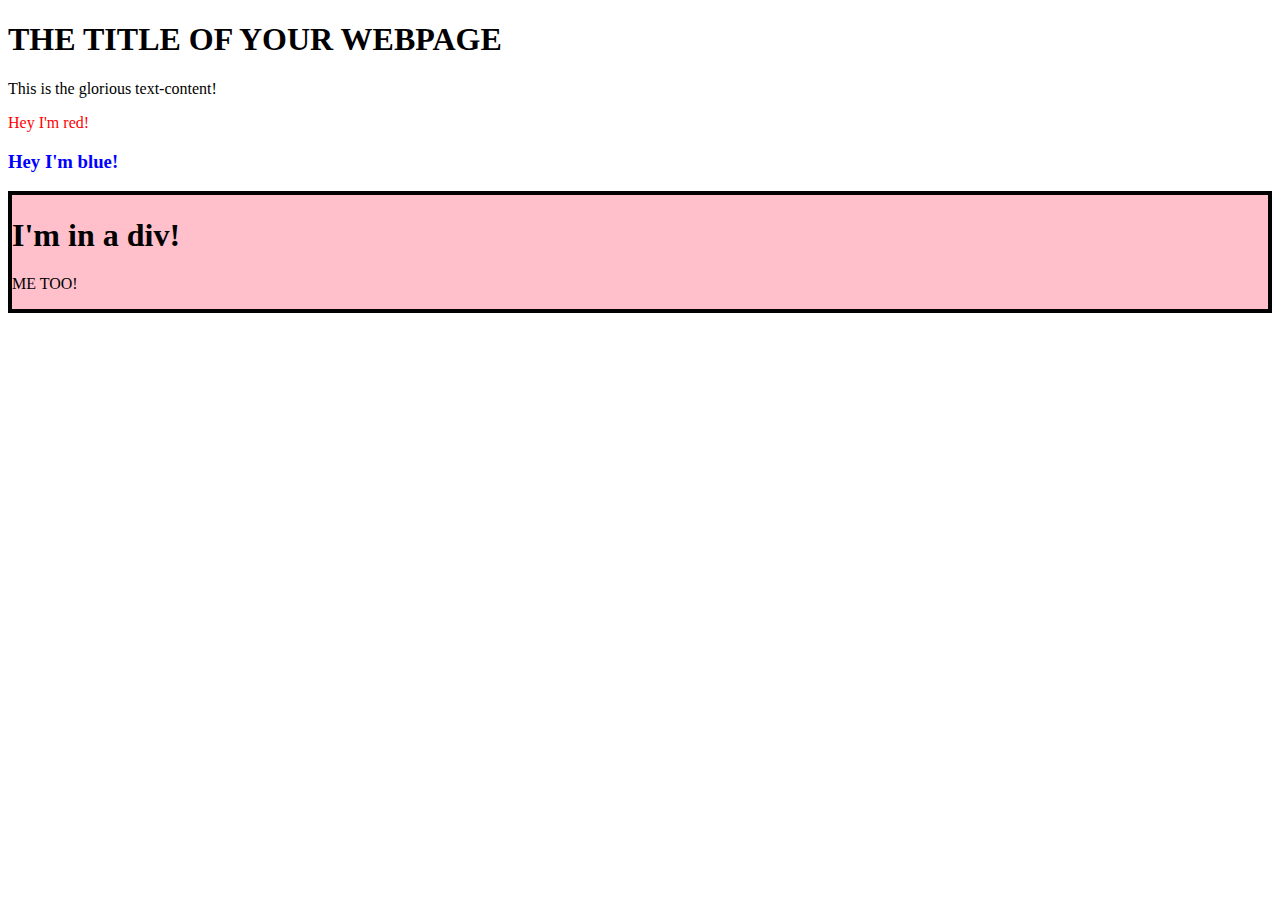
<file: DOMPractice/index.html>
<!DOCTYPE html>
<html>
    <head>
        <meta charset="UTF-8">
        <script src="test.js" defer></script>
    </head>
    <body>
        <h1>
          THE TITLE OF YOUR WEBPAGE
        </h1>
        <div id="container"></div>
      </body>
</html>
</file>
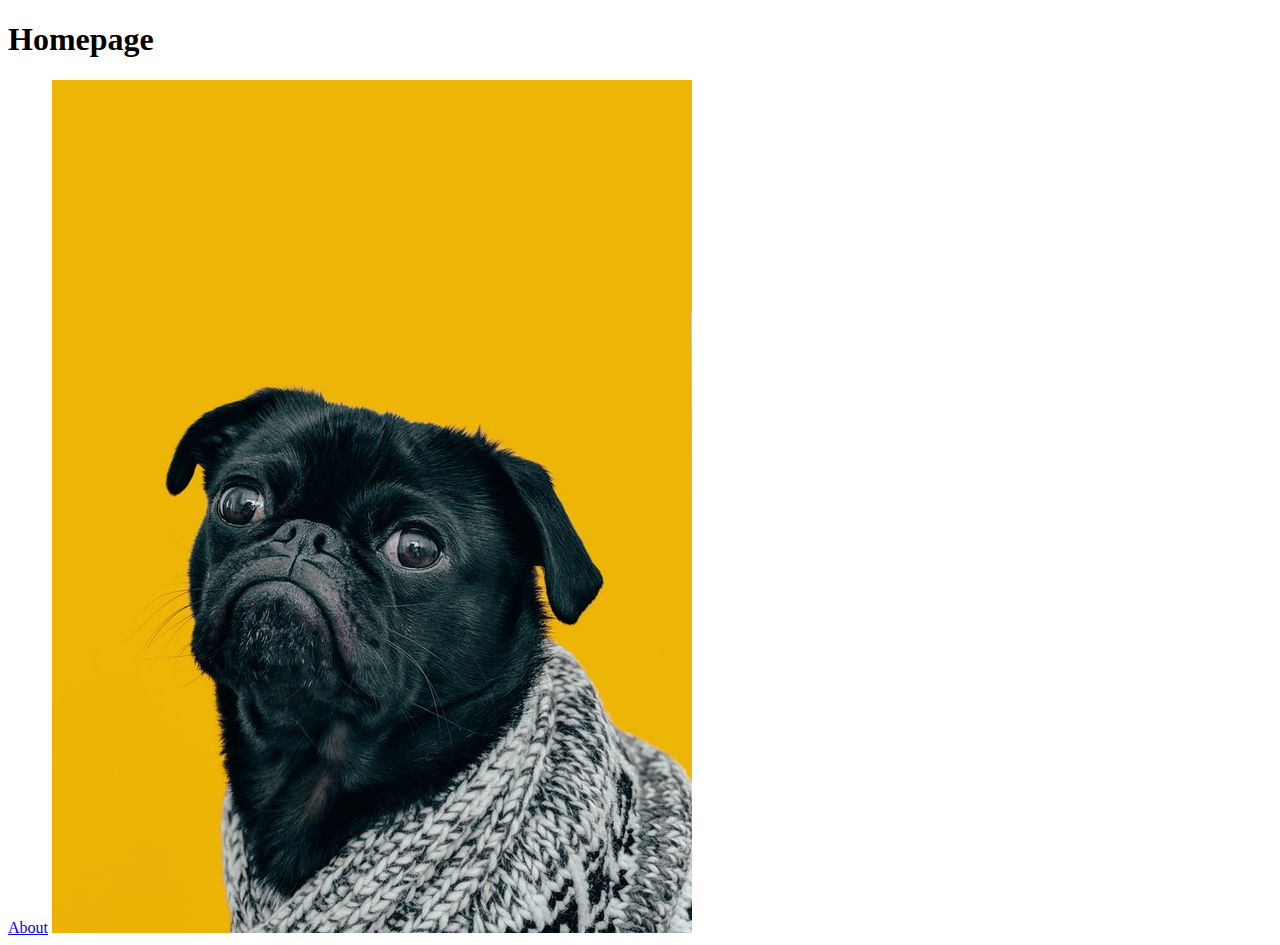
<file: odin-links-and-images/index.html>
<!DOCTYPE html>
<html lang="en">
    <head>
        <meta charset="utf-8">
        <title>Odin Links and Images</title>
    </head>

    <body>
       <h1>Homepage</h1>
       
       <a href="pages/about.html">About</a>

       <img src="images/dog.jpg" alt="A cute dog!">
    </body>
</html>
</file>
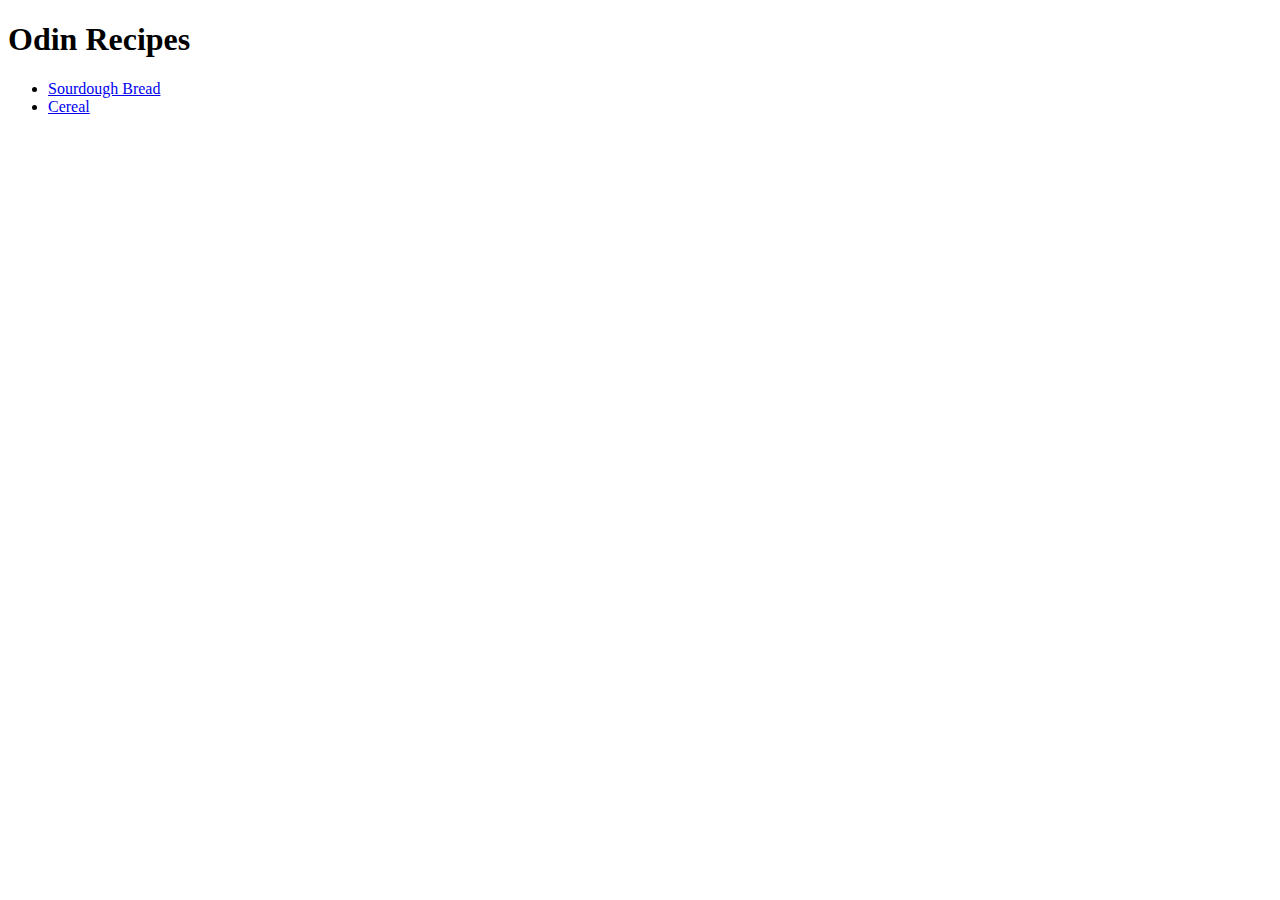
<file: odin-recipes/index.html>
<!DOCTYPE html>
<html lang="en">
    <head>
        <meta charset="utf-8">
        <title>Odin Recipes</title>
        <link rel="stylesheet" href="style.css">
    </head>

    <body>
        <h1>Odin Recipes</h1>
        <p>
            <ul>
                <li><a href=recipes/sourdough-bread.html>Sourdough Bread</a></li>
                <li><a href=recipes/cereal.html>Cereal</a></li>
            </ul>
         </p>
    </body>
</html>
</file>
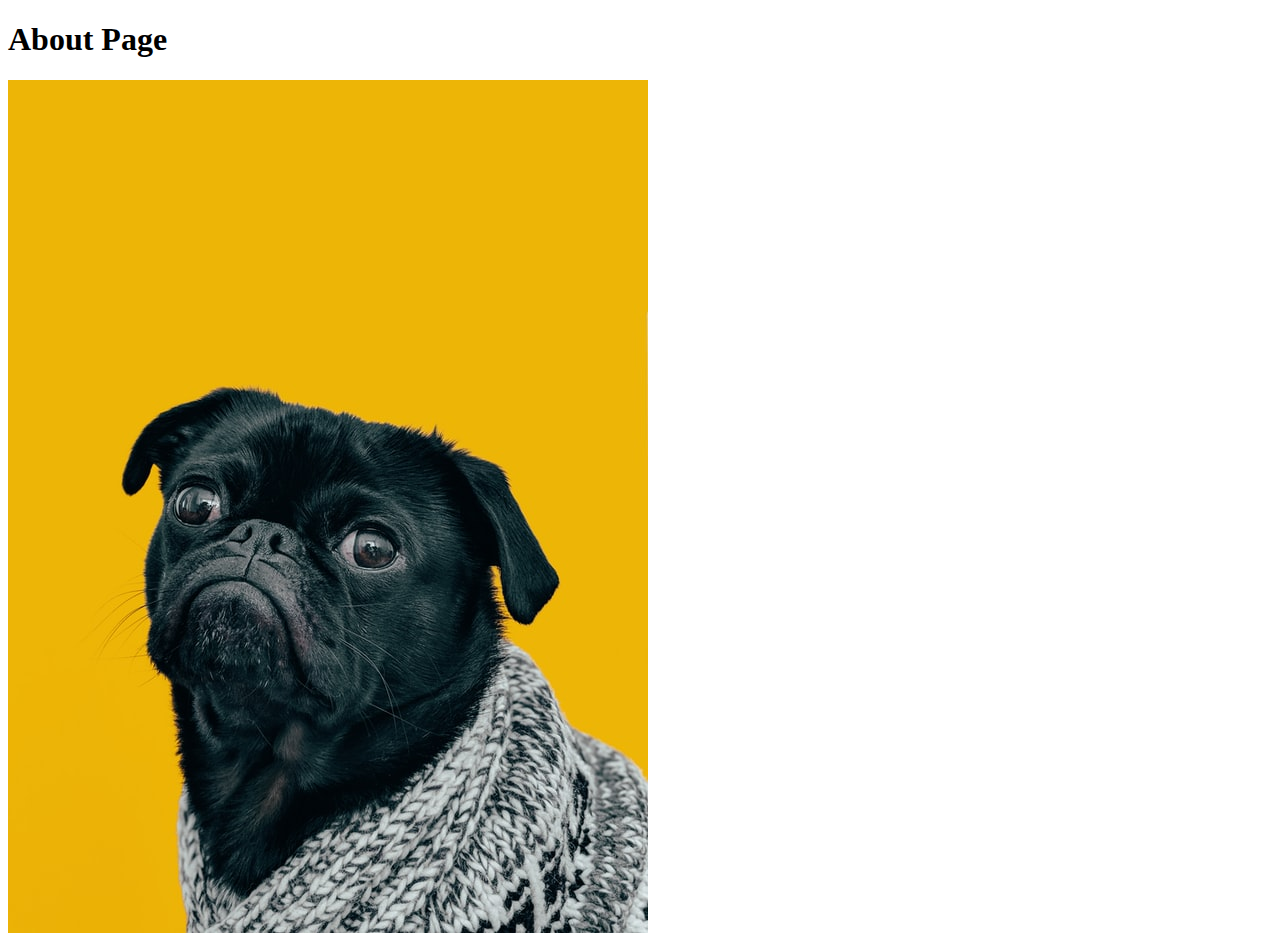
<file: odin-links-and-images/pages/about.html>
<!DOCTYPE html>
<html lang="en">
    <head>
        <meta charset="utf-8">
        <title>Odin Links and Images</title>
    </head>

    <body>
        <h1>About Page</h1>

        <img src="../images/dog.jpg" alt="A cute dog!">
    </body>
</html>
</file>
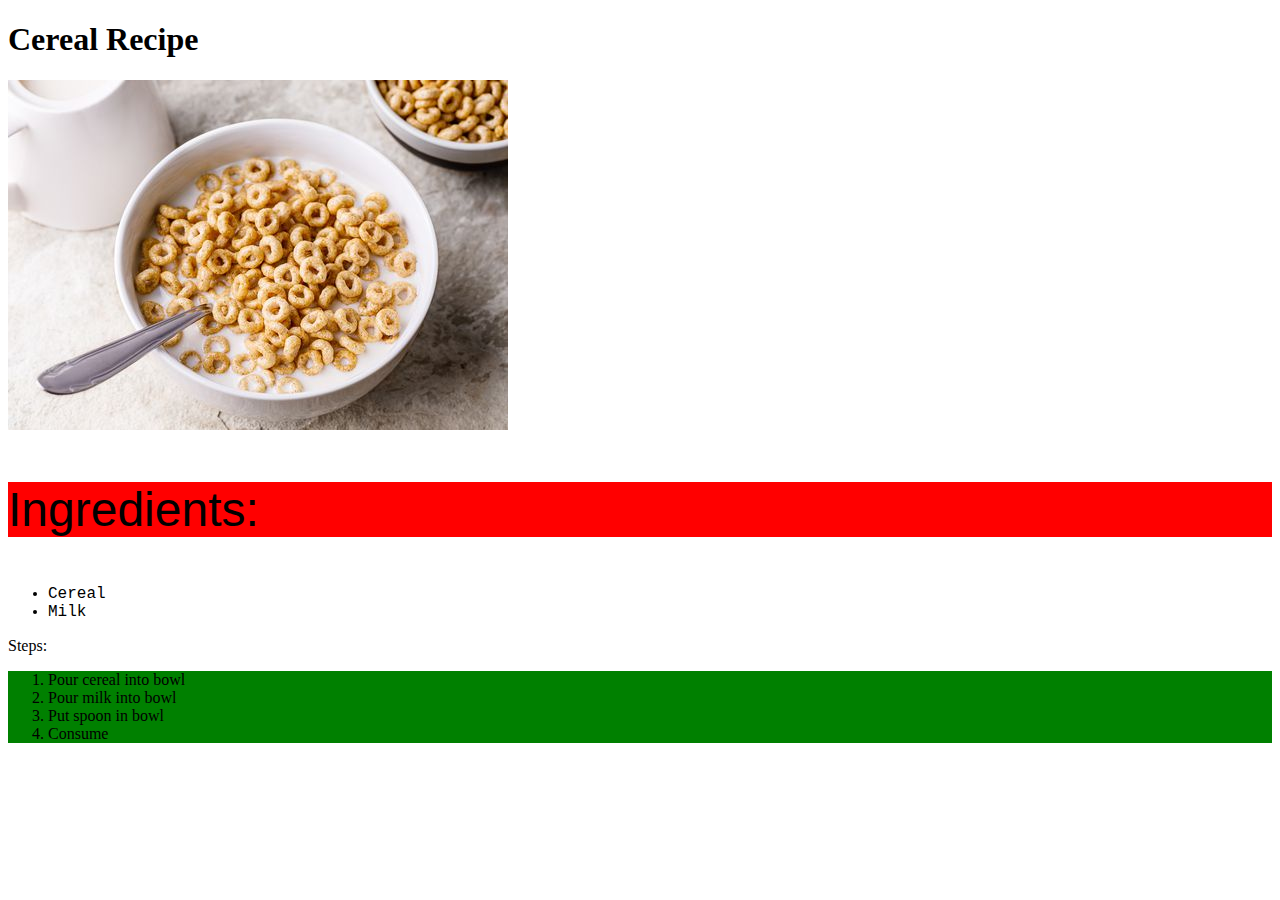
<file: odin-recipes/recipes/cereal.html>
<!DOCTYPE html>
<html>
    <head>
        <meta charset="utf-8">
        <title>Cereal Recipe</title>
        <link rel="stylesheet" href="../style.css">
    </head>

    <body>
        <h1>Cereal Recipe</h1>
        <img src="../img/cereal.jpeg">
        <p class="ingredients">Ingredients:
            <ul class="ingredients list">
                <li>Cereal</li>
                <li>Milk</li>
            </ul>
        </p>

        <p class="steps">Steps:
            <ol id="cereal">
                <li>Pour cereal into bowl</li>
                <li>Pour milk into bowl</li>
                <li>Put spoon in bowl</li>
                <li>Consume</li>
            </ol>
        </p>
    </body>
</html>
</file>
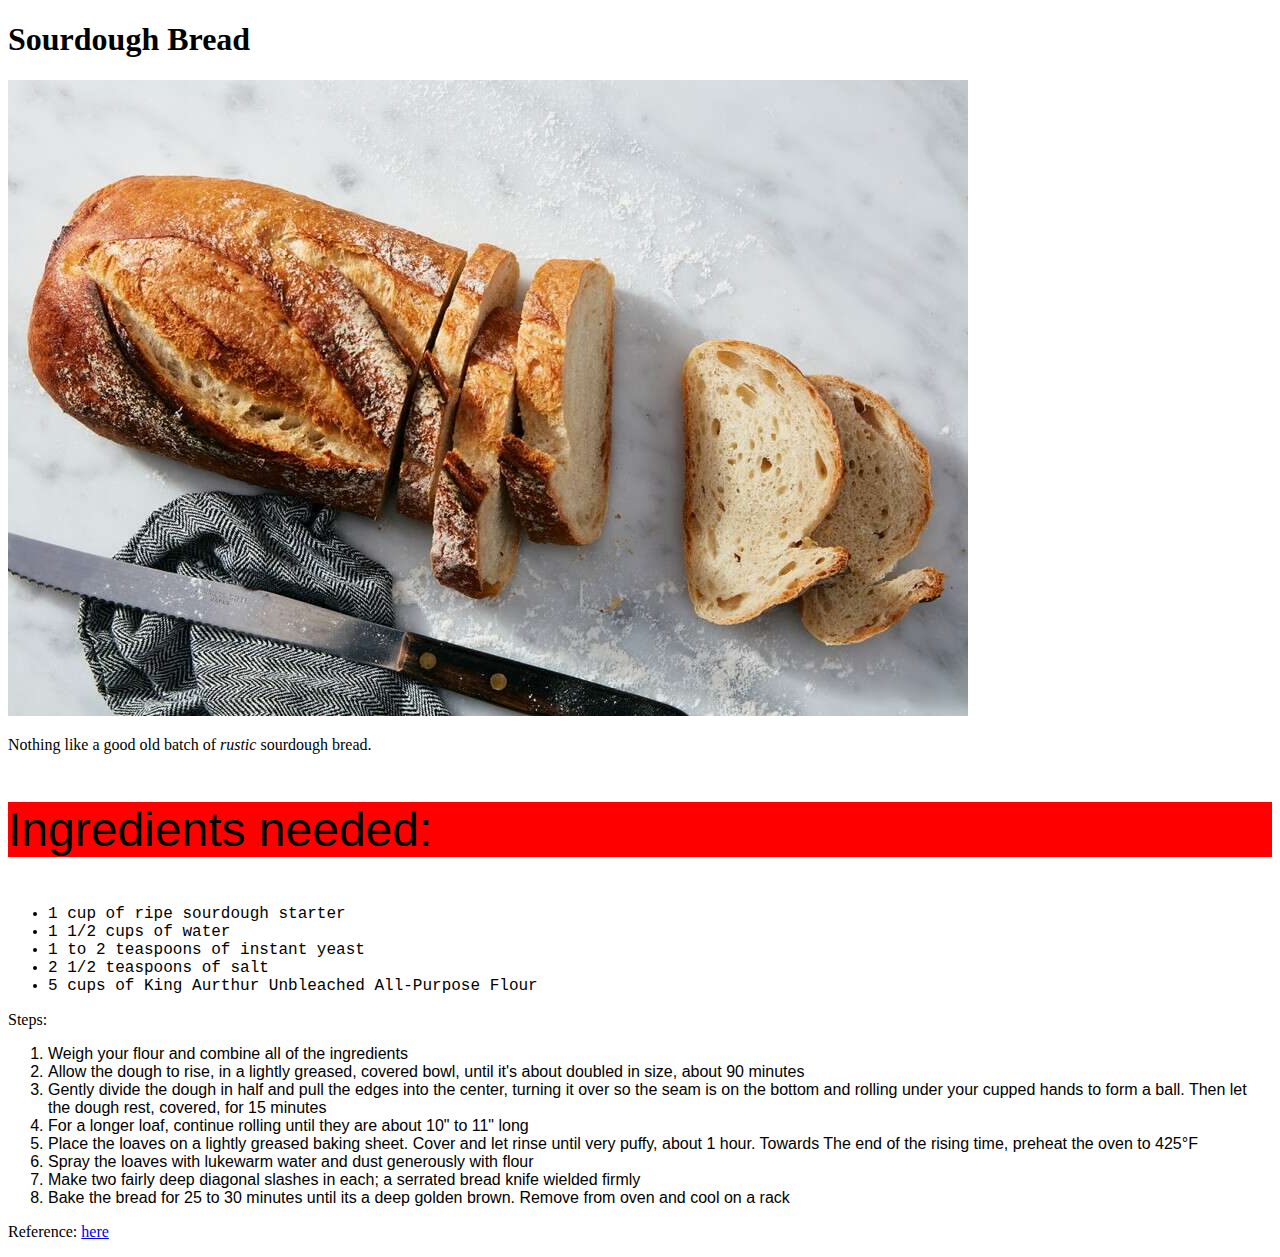
<file: odin-recipes/recipes/sourdough-bread.html>
<!DOCTYPE html>
<html>
    <head>
        <meta charset="utf-8">
        <title>Sourdough Bread Recipe</title>
        <link rel="stylesheet" href="../style.css">
    </head>

    <body>
        <h1>Sourdough Bread</h1>
        <img src="../img/sourdough.jpeg">
        <p>Nothing like a good old batch of <em>rustic</em> sourdough bread. </p>
        
        <p class="ingredients">
            Ingredients needed:
            <ul class="ingredients list">
                <li>1 cup of ripe sourdough starter</li>
                <li>1 1/2 cups of water</li>
                <li>1 to 2 teaspoons of instant yeast</li>
                <li>2 1/2 teaspoons of salt</li>
                <li>5 cups of King Aurthur Unbleached All-Purpose Flour</li>
            </ul>
        </p>

        <p class="steps">
            Steps:
            <ol class="steps list">
                <li>Weigh your flour and combine all of the ingredients</li>
                <li>Allow the dough to rise, in a lightly greased, covered bowl, until it's about doubled
                    in size, about 90 minutes</li>
                <li>Gently divide the dough in half and pull the edges into the center, turning it over so the seam is on
                    the bottom and rolling under your cupped hands to form a ball. Then let the dough rest, covered, for 15 minutes</li>
                <li>For a longer loaf, continue rolling until they are about 10" to 11" long</li>
                <li>Place the loaves on a lightly greased baking sheet. Cover and let rinse until very puffy, about 1 hour. Towards
                    The end of the rising time, preheat the oven to 425°F</li>
                <li>Spray the loaves with lukewarm water and dust generously with flour</li>
                <li>Make two fairly deep diagonal slashes in each; a serrated bread knife wielded firmly</li>
                <li>Bake the bread for 25 to 30 minutes until its a deep golden brown. Remove from oven and cool on a rack</li>
            </ol>
        </p>
        <p>Reference: <a href=https://www.kingarthurbaking.com/recipes/rustic-sourdough-bread-recipe>here</a></p>
    </body>
</html>
</file>
<file: odin-recipes/style.css>
.ingredients {
    background-color: red;
    font-family:'Franklin Gothic Medium', 'Arial Narrow', Arial, sans-serif;
    font-size: 48px;
}

.ingredients.list {
    background-color: white;
    font-family: 'Courier New', Courier, monospace;
    font-size: 16px;
}

.steps.list {
    font-family:'Lucida Sans', 'Lucida Sans Regular', 'Lucida Grande', 'Lucida Sans Unicode', Geneva, Verdana, sans-serif
}

#cereal {
    background-color: green;
}
</file>
